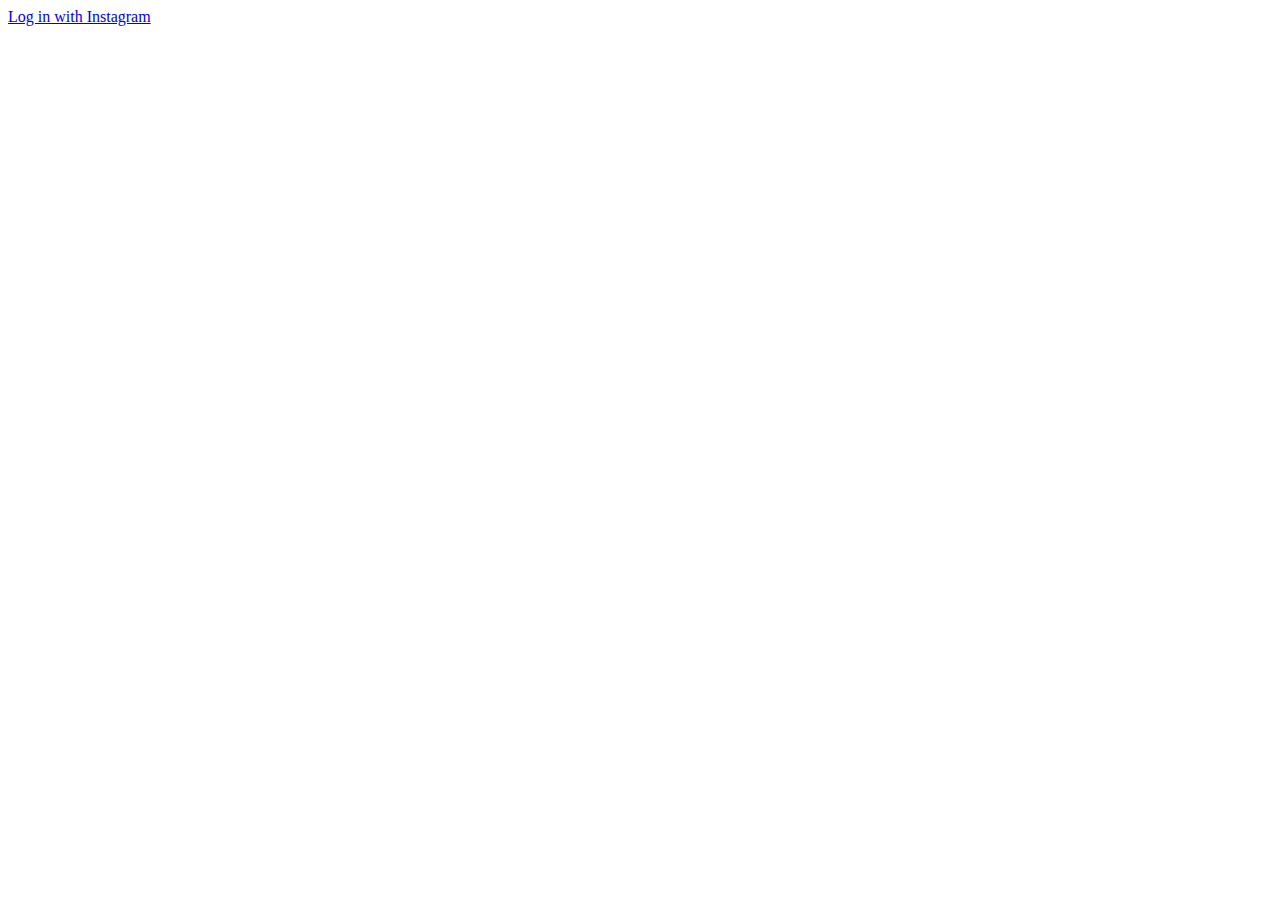
<file: index.html>
<!DOCTYPE html>
<html lang="en">
<head>
  <meta charset="UTF-8">
  <title>Instamood</title>

   <script src="https://code.jquery.com/jquery-2.2.4.min.js"   integrity="sha256-BbhdlvQf/xTY9gja0Dq3HiwQF8LaCRTXxZKRutelT44="   crossorigin="anonymous"></script>
  <!-- TODO: Include Bootstrap -->
  <link rel="stylesheet" href="https://maxcdn.bootstrapcdn.com/bootstrap/3.3.6/css/bootstrap.min.css" integrity="sha384-1q8mTJOASx8j1Au+a5WDVnPi2lkFfwwEAa8hDDdjZlpLegxhjVME1fgjWPGmkzs7" crossorigin="anonymous">
<!-- Latest compiled and minified JavaScript -->
<script src="https://maxcdn.bootstrapcdn.com/bootstrap/3.3.6/js/bootstrap.min.js" integrity="sha384-0mSbJDEHialfmuBBQP6A4Qrprq5OVfW37PRR3j5ELqxss1yVqOtnepnHVP9aJ7xS" crossorigin="anonymous"></script>
  <!-- TODO: Link your stylesheet -->
  <script src="./script.js"></script>
  <link rel="stylesheet" type="text/css" href="style.css">
</head>
<body>
	<!-- put stuff here -->
	<div class="container">
		<img class="logo" src="https://www.seeklogo.net/wp-content/uploads/2015/07/new-instagram-logo-seeklogo.net_.png"/>
		<div class="row">
			<div class="col-md-12 text-center">
			</div>
		</div>
		<div class="row">
			<div class="col-md-6">
				<div> Ego Score: <span class="ego"></span> % </div>
				<div> Popularity: <span class="popularity"></span> likes per picture</div>
				<div> Most Common Day To Post: <span class="active"></span> </div>
				<div> Average length: <span class="brevity"></span> words </div>
				<div> Average Hashtags: <span class="visibility"></span> </div>
				<div> Positivity: <span class="sentiment"></span> </div>
			</div>
		</div>
		<div class="row">
			<div class="col-md-5 col-md-offset-3">
				<ul id="list"></ul>
			</div>
		</div>
						

	</div>
</body>
</html>
</file>
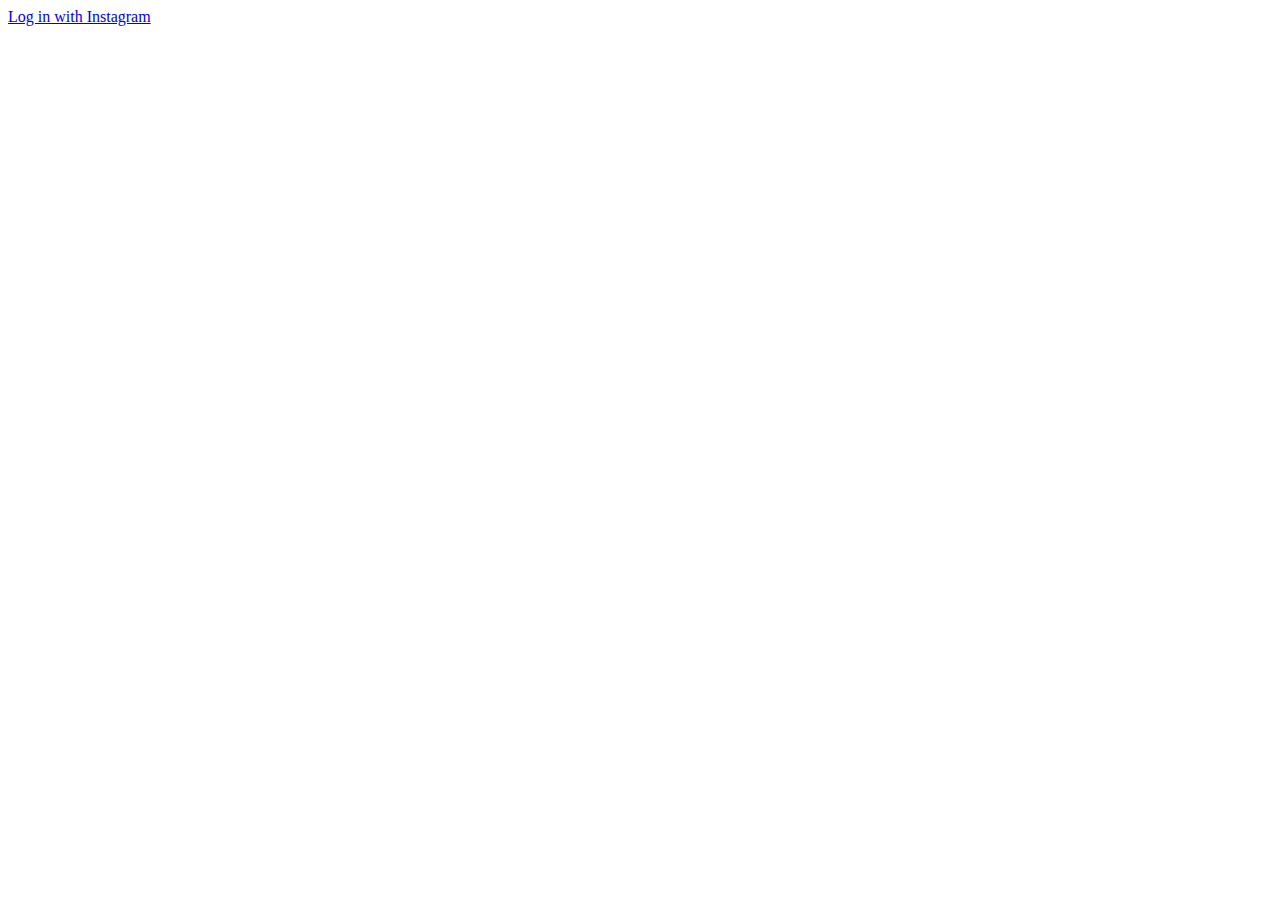
<file: login.html>
<!DOCTYPE html>
<html lang="en">
<head>
  <meta charset="UTF-8">
  <title>Instamood | Login</title>
  <!-- TODO: Include Bootstrap -->
  <link rel="stylesheet" href="https://maxcdn.bootstrapcdn.com/bootstrap/3.3.6/css/bootstrap.min.css" integrity="sha384-1q8mTJOASx8j1Au+a5WDVnPi2lkFfwwEAa8hDDdjZlpLegxhjVME1fgjWPGmkzs7" crossorigin="anonymous">
  <!-- TODO: Link your stylesheet -->
  <link rel="stylesheet" type="text/css" href="style.css">
</head>
<body>
  <!-- Make sure to cd into this directory and run 
  'python -m SimpleHTTPServer' or 'python-m http.server' (whichever one works). -->
  <!-- Replace 'YOUR_CLIENT_ID_HERE' with the client ID you get from instagram.com/developer -->
  <!-- Once you do that, visit 0.0.0.0:8000 in Chrome -->
  <a href="https://api.instagram.com/oauth/authorize/?client_id=c1007356eb324f6eaa37375043444cda&redirect_uri=http://0.0.0.0:8000&response_type=token">Log in with Instagram</a>
</body>
</html>
</file>
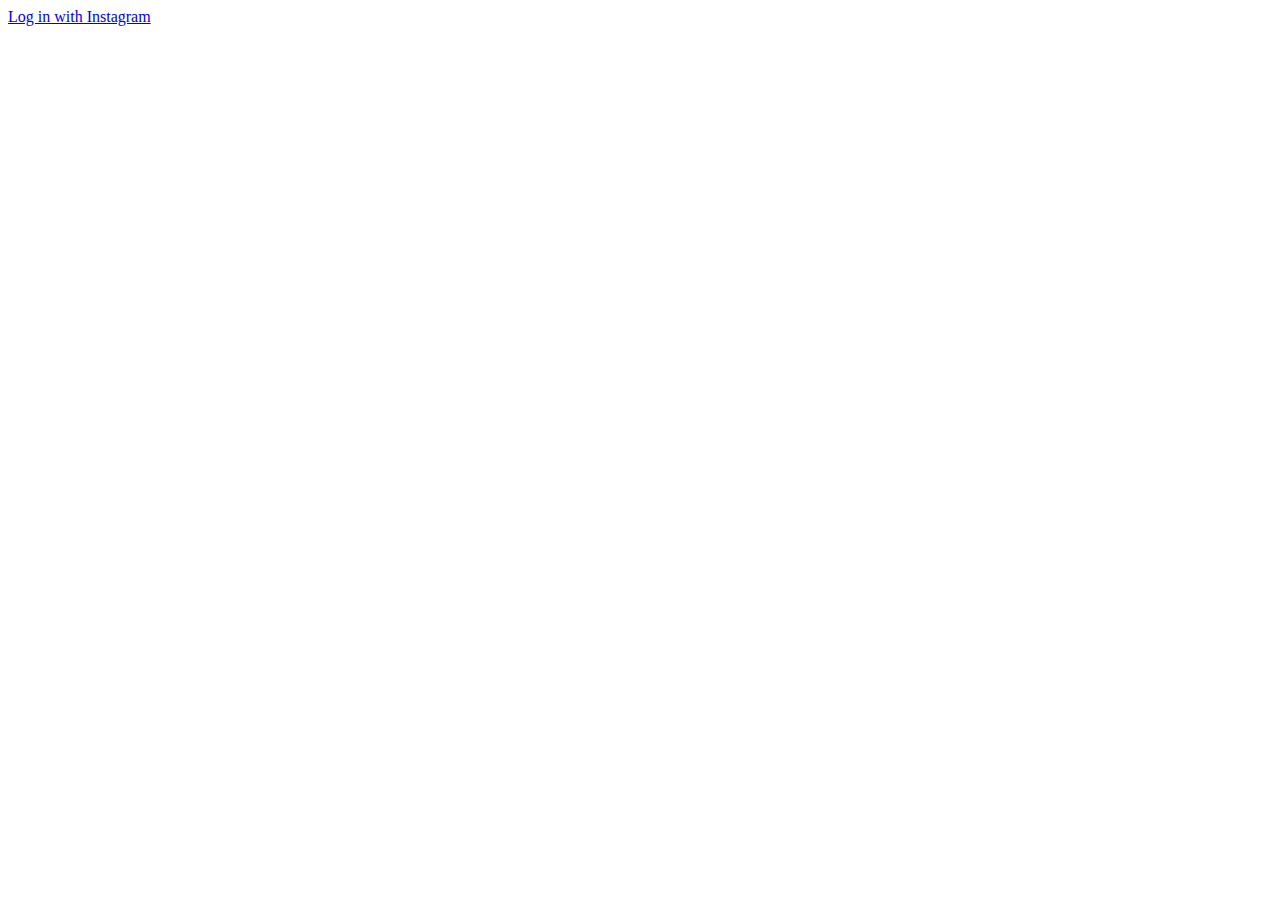
<file: skeleton/login.html>
<!DOCTYPE html>
<html lang="en">
<head>
  <meta charset="UTF-8">
  <title>Instamood | Login</title>
  <!-- TODO: Include Bootstrap -->
  <!-- TODO: Link your stylesheet -->
</head>
<body>
  <!-- Make sure to cd into this directory and run 
  'python -m SimpleHTTPServer' or 'python-m http.server' (whichever one works). -->
  <!-- Replace 'YOUR_CLIENT_ID_HERE' with the client ID you get from instagram.com/developer -->
  <!-- Once you do that, visit 0.0.0.0:8000 in Chrome -->
  <a href="https://api.instagram.com/oauth/authorize/?client_id=YOUR_CLIENT_ID_HERE&redirect_uri=http://0.0.0.0:8000&response_type=token">Log in with Instagram</a>
</body>
</html>
</file>
<file: style.css>
/*you fill this in*/
.logo{
	width: 150px;
}
</file>
